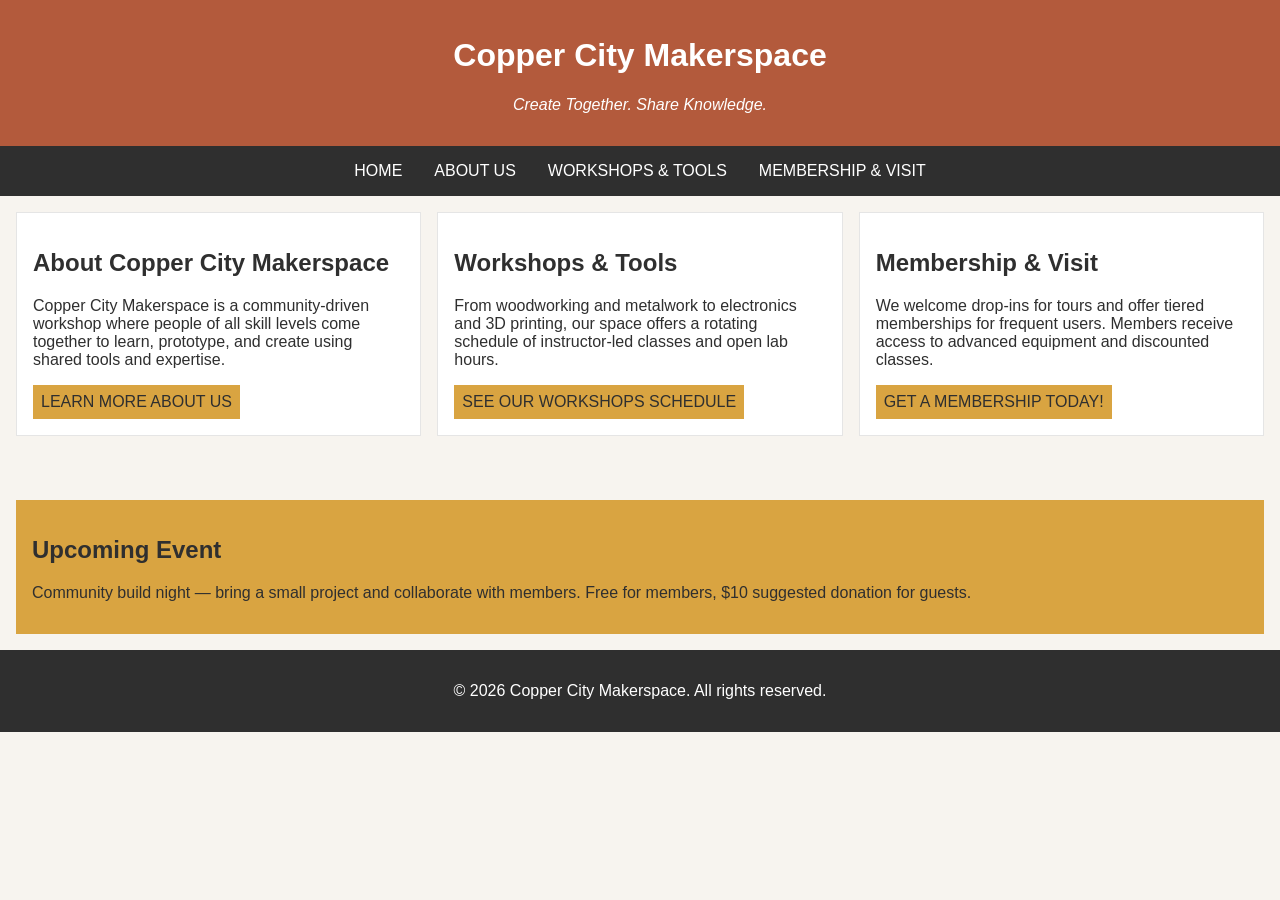
<file: index.html>
<!DOCTYPE html>
<html lang="en">
<head>
    <meta charset="UTF-8">
    <meta name="viewport" content="width=device-width, initial-scale=1.0">
    <link rel="stylesheet" href="styles.css">
    <title>Copper City Makerspace</title>
</head>
<body>
    <header>
        <h1>Copper City Makerspace</h1>
        <p>Create Together. Share Knowledge.</p>
    </header>
<nav>
    <ul>
        <li><a href="index.html">Home</a></li>
        <li><a href="about.html">About Us</a></li>
        <li><a href="workshops.html">Workshops & Tools</a></li>
        <li><a href="memberships.html">Membership & Visit</a></li>
    </ul>
</nav>
<main class="card-row">
    <section id="about">
        <h2>About Copper City Makerspace</h2>
        <p>Copper City Makerspace is a community-driven workshop where people of all skill levels come together to learn, prototype, and create using shared tools and expertise.</p>
        <a href="about.html">Learn more About Us</a>
    </section>
    <section id="workshops">
        <h2>Workshops & Tools</h2>
        <p>From woodworking and metalwork to electronics and 3D printing, our space offers a rotating schedule of instructor-led classes and open lab hours.</p>
        <a href="workshops.html">See our Workshops Schedule</a>
    </section>
    <section id="memberships">
        <h2>Membership & Visit</h2>
        <p>We welcome drop-ins for tours and offer tiered memberships for frequent users. Members receive access to advanced equipment and discounted classes.</p>
        <a href="memberships.html">Get a Membership Today!</a>
    </section>   
</main>
<aside>
    <h2>Upcoming Event</h2>
    <p>Community build night — bring a small project and collaborate with members. Free for members, $10 suggested donation for guests.</p>
</aside>
<footer>
    <p>&copy; 2026 Copper City Makerspace. All rights reserved.</p>
</footer>
</body>
</html>
</file>
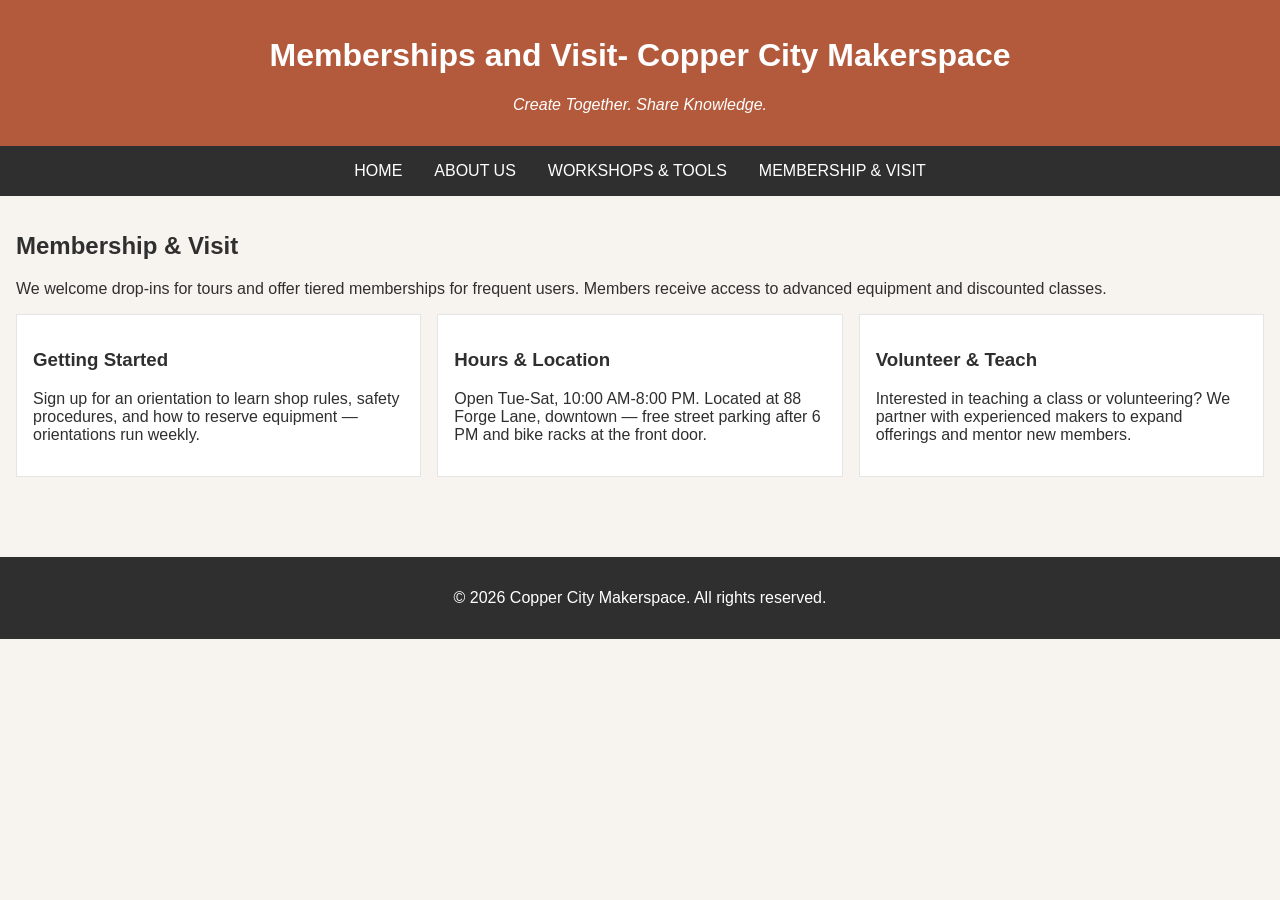
<file: memberships.html>
<!DOCTYPE html>
<html lang="en">
<head>
    <meta charset="UTF-8">
    <meta name="viewport" content="width=device-width, initial-scale=1.0">
    <link rel="stylesheet" href="styles.css">
    <title>Memberships- Copper City Makerspace</title>
</head>
<body>
    <header>
        <h1>Memberships and Visit- Copper City Makerspace</h1>
        <p>Create Together. Share Knowledge.</p>
    </header>
    <nav>
    <ul>
        <li><a href="index.html">Home</a></li>    
        <li><a href="about.html">About Us</a></li>
        <li><a href="workshops.html">Workshops & Tools</a></li>
        <li><a href="memberships.html">Membership & Visit</a></li>
    </ul>
    </nav>
<main>
    <section id="memberships">
        <h2>Membership & Visit</h2>
        <p>We welcome drop-ins for tours and offer tiered memberships for frequent users. Members receive access to advanced equipment and discounted classes.</p>
        <div class="card-row"> 
            <section>
                <h3>Getting Started</h3>
                <p>Sign up for an orientation to learn shop rules, safety procedures, and how to reserve equipment — orientations run weekly.</p>
            </section>
            <section>
                <h3>Hours & Location</h3>
                <p>Open Tue-Sat, 10:00 AM-8:00 PM. Located at 88 Forge Lane, downtown — free street parking after 6 PM and bike racks at the front door.</p>
            </section>
            <section>
                <h3>Volunteer & Teach</h3>
                <p>Interested in teaching a class or volunteering? We partner with experienced makers to expand offerings and mentor new members.</p>
            </section>
        </div>
    </section>
</main>
<footer>
    <p>&copy; 2026 Copper City Makerspace. All rights reserved.</p>
</footer>
</body>
</html>
</file>
<file: styles.css>
/* =====  CSS by Christina Carrasquilla =====  */

/* ===== Color Palette 

Copper:#B35A3C
Charcoal:#2F2F2F
Light Background:#F7F4EF
Card Background:#FFFFFF
Soft Gold:#D9A441
Border:#E5E5E5

===== */

/* ===== GLOBAL (Base) Styles ===== */

body {
    font-family: Arial, sans-serif;
    margin: 0;
    background-color: #F7F4EF;
    color: #2F2F2F;
    display:grid;
    grid-template-columns: 1fr;
}

header {
    background-color: #B35A3C;
    color: white;
    text-align: center;
    padding: 1rem;
}

header img {
    margin-top: 0.5rem;
}
header p {
    font-style:italic;
}
nav {
    background-color: #2F2F2F;
    padding:.5rem;
}

nav ul {
    list-style: none;
    margin: 0;
    padding: 0;
}

nav a {
    color: white;
    text-decoration: none;
    padding: 0.5rem;
    display: inline-block;
    text-transform:uppercase;
}

nav a:hover {
    background-color: #B35A3C;
}

main {
    padding: 1rem;
}

main a {
    background-color: #D9A441;
    color:#2F2F2F;
    text-decoration: none;
    padding: 0.5rem;
    display: inline-block;
    text-transform:uppercase;
}

main a:hover {
    background-color: #B35A3C;
    color:white;
}

section {
    margin-bottom: 2rem;
}

.card-row section {
    background-color: white;
    border: 1px solid #E5E5E5;
    padding: 1rem;
}

img {
    display: block;
    margin-top: 0.5rem;
    max-width: 100%;
}

aside {
    background-color: #D9A441;
    padding: 1rem;
    margin: 1rem;
}

footer {
    background-color: #2F2F2F;
    color: white;
    text-align: center;
    padding: 1rem;
}

/* MEDIA QUERRY (MEDIUM */

@media screen and (min-width:750px){
    nav ul {
        display: flex;
        justify-content: center;
        gap: 1rem;
    }

    .card-row {
        display: flex;
        gap: 1rem;
    }

    .card-row section {
        width: 30%;
    }
}
</file>
